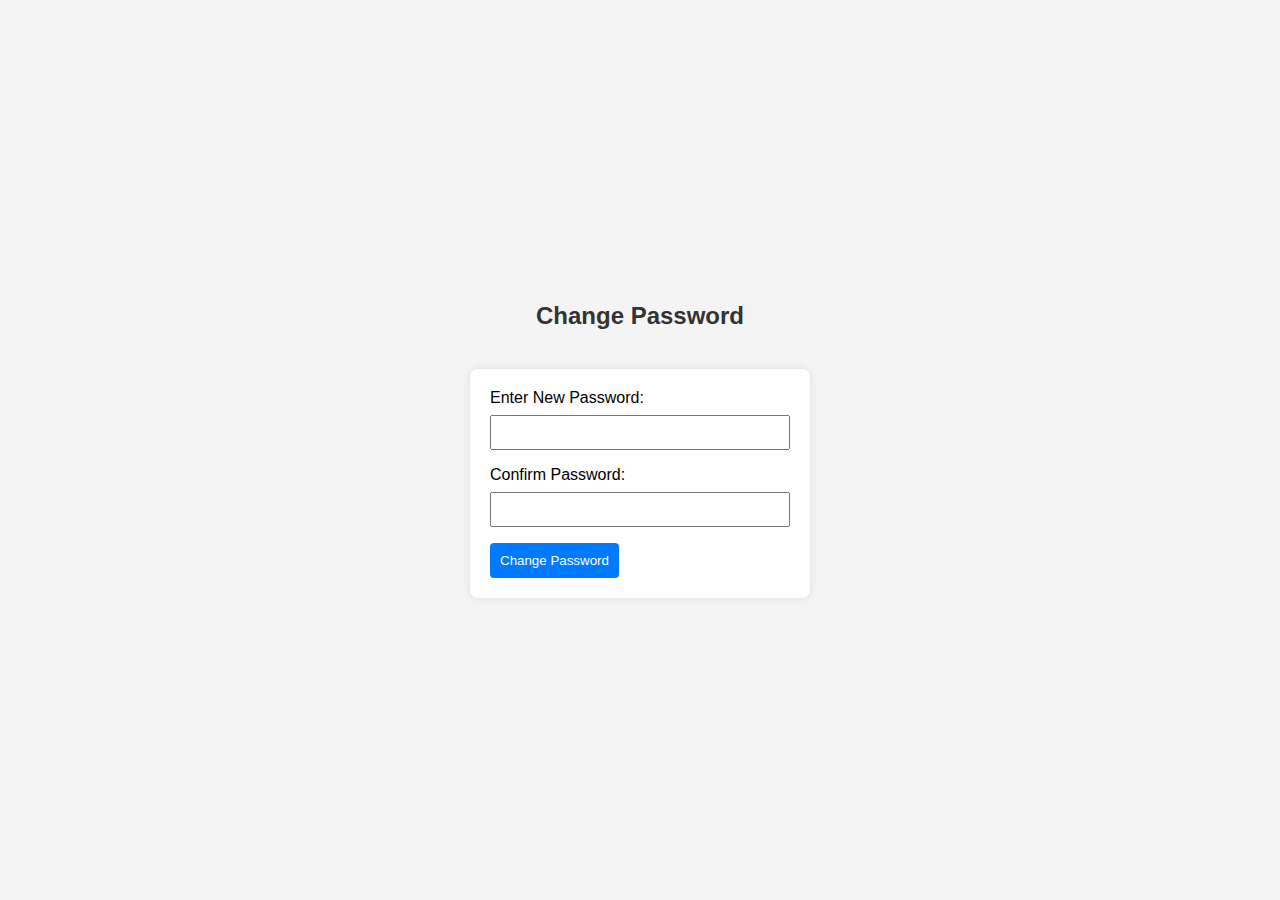
<file: templates/change_password.html>
<!DOCTYPE html>
<html lang="en">

<head>
    <meta charset="UTF-8">
    <meta name="viewport" content="width=device-width, initial-scale=1.0">
    <title>Login</title>
    <style>
        body {
            font-family: 'Arial', sans-serif;
            background-color: #f4f4f4;
            margin: 0;
            padding: 0;
            display: flex;
            flex-direction: column;
            align-items: center;
            justify-content: center;
            height: 100vh;
        }

        h2 {
            color: #333;
        }

        form {
            max-width: 300px;
            margin: 20px;
            padding: 20px;
            background-color: #fff;
            border-radius: 8px;
            box-shadow: 0 0 10px rgba(0, 0, 0, 0.1);
        }

        label {
            display: block;
            margin-bottom: 8px;
        }

        input {
            width: 100%;
            padding: 8px;
            margin-bottom: 16px;
            box-sizing: border-box;
        }

        button {
            background-color: #007bff;
            color: #fff;
            padding: 10px;
            border: none;
            border-radius: 4px;
            cursor: pointer;
        }

        button:hover {
            background-color: #0056b3;
        }

        ul {
            list-style-type: none;
            padding: 0;
            margin: 0;
        }

        li.success {
            color: #28a745;
        }

        li.danger {
            color: #dc3545;
        }

        p {
            margin-top: 20px;
        }

        a {
            color: #007bff;
            text-decoration: none;
        }

        a:hover {
            text-decoration: underline;
        }
    </style>
</head>

<body>
    <h2>Change Password</h2>

    <form method="POST" action="{{ url_for('change_pass') }}">
        <label for="username">Enter New Password:</label>
        <input type="password" id="password" name="password" required>

        <label for="password">Confirm Password:</label>
        <input type="password" id="confirm-password" name="confirm-password" required>

        <button type="submit">Change Password</button>
    </form>
</body>

</html>
</file>
